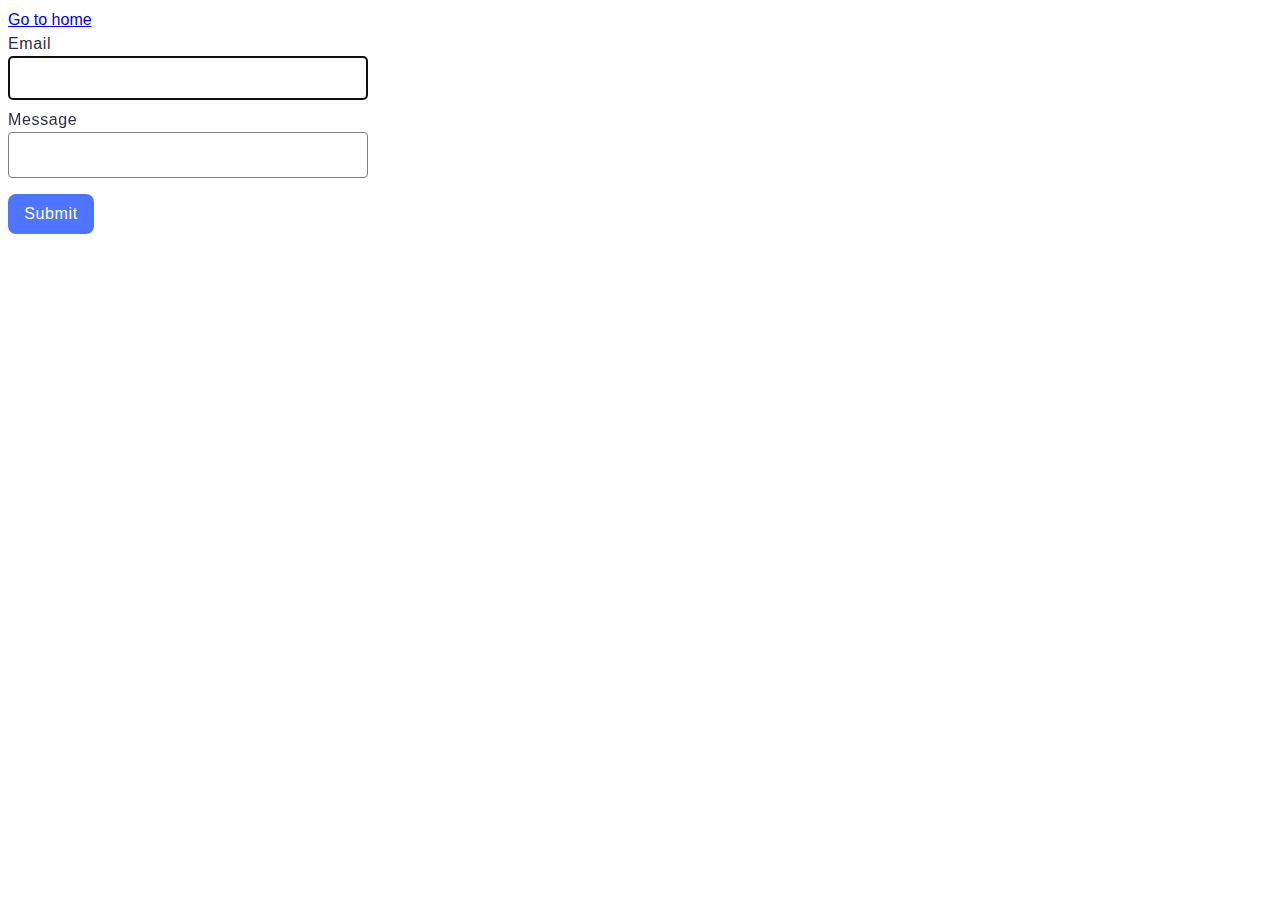
<file: src/2-form.html>
<!DOCTYPE html>
<html lang="en">
  <head>
    <meta charset="UTF-8" />
    <meta http-equiv="X-UA-Compatible" content="IE=edge" />
    <meta name="viewport" content="width=device-width, initial-scale=1.0" />
    <title>Form</title>
    <link rel="stylesheet" href="./css/styles.css" />
  </head>
  <body>
    <section>
      <a href="./index.html">Go to home</a>
    </section>

    <form class="feedback-form" autocomplete="off">
      <label class="form-label">
        Email
        <input type="email" name="email" autofocus class="form-input" />
      </label>
      <label class="form-label">
        Message
        <textarea name="message" rows="8" class="form-text"></textarea>
      </label>
      <button type="submit" class="form-button">Submit</button>
    </form>

    <script type="module" src="./js/2-form.js"></script>
  </body>
</html>
</file>
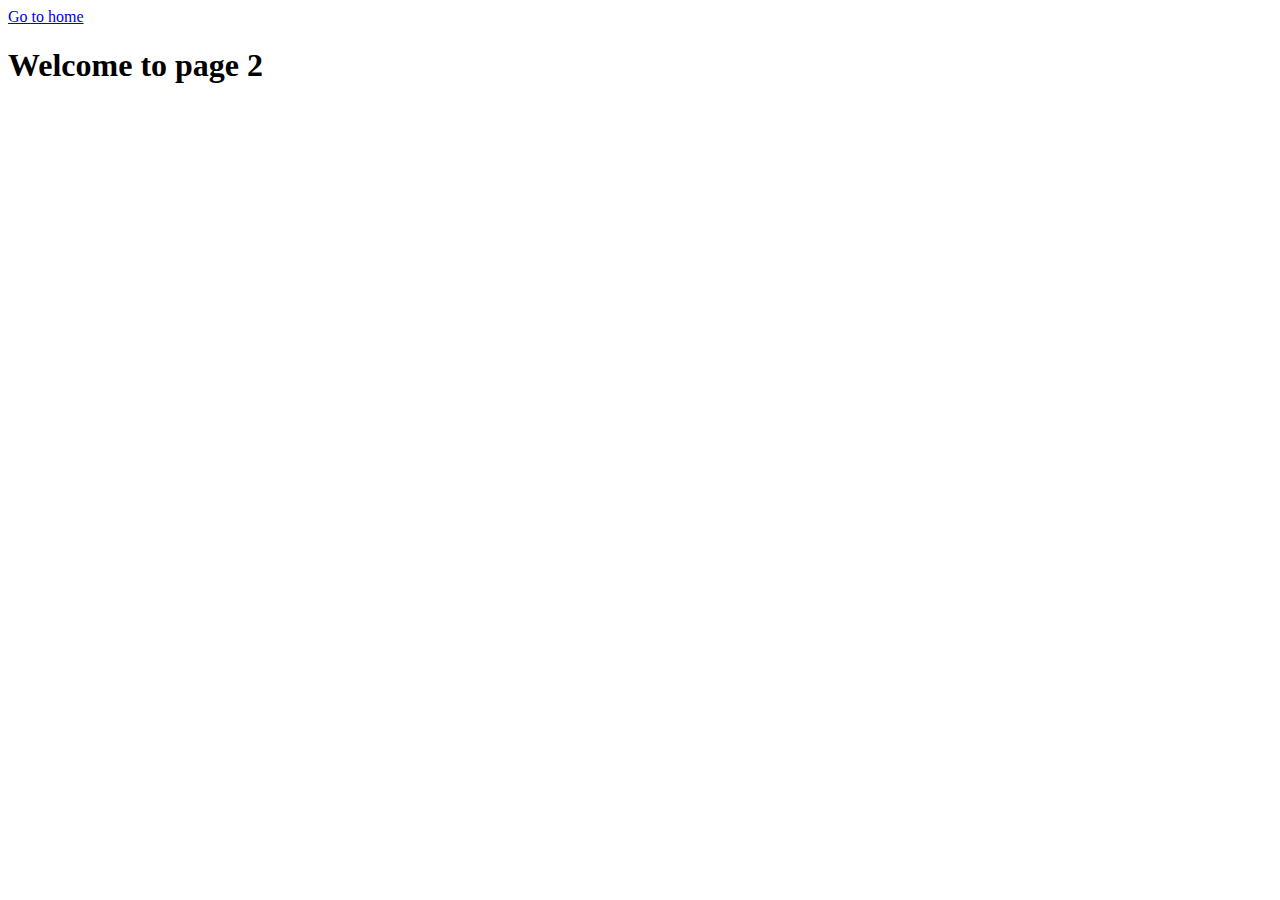
<file: src/page-2.html>
<!DOCTYPE html>
<html lang="en">
  <head>
    <meta charset="UTF-8" />
    <meta http-equiv="X-UA-Compatible" content="IE=edge" />
    <meta name="viewport" content="width=device-width, initial-scale=1.0" />
    <title>Page 2</title>
  </head>
  <body>
    <section>
      <a href="./index.html">Go to home</a>
      <h1>Welcome to page 2</h1>
    </section>
  </body>
</html>
</file>
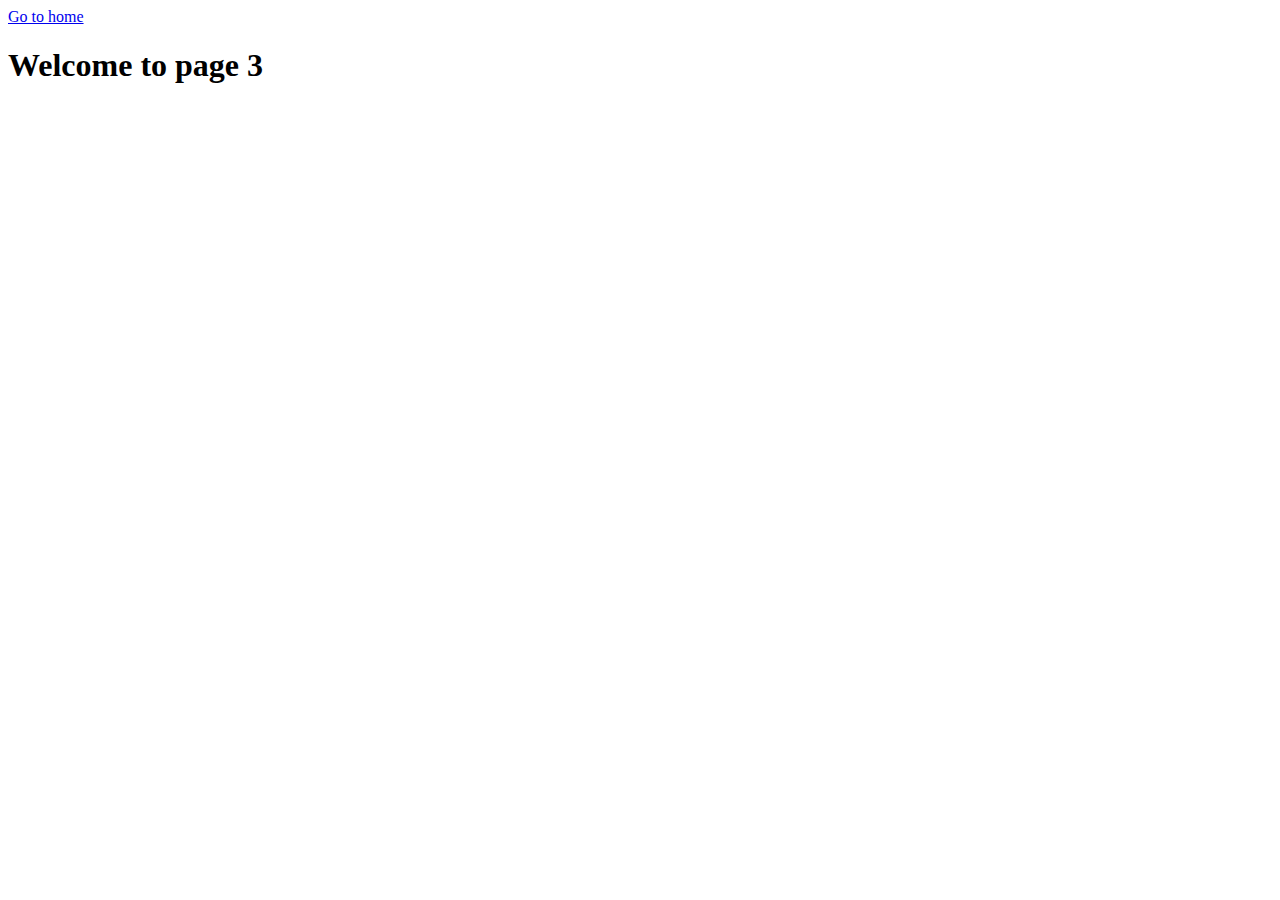
<file: src/page-3.html>
<!DOCTYPE html>
<html lang="en">
  <head>
    <meta charset="UTF-8" />
    <meta http-equiv="X-UA-Compatible" content="IE=edge" />
    <meta name="viewport" content="width=device-width, initial-scale=1.0" />
    <title>Page 3</title>
  </head>
  <body>
    <section>
      <a href="./index.html">Go to home</a>
      <h1>Welcome to page 3</h1>
    </section>
  </body>
</html>
</file>
<file: src/css/styles.css>
:root {
  font-family: Inter, Avenir, Helvetica, Arial, sans-serif;
  font-size: 16px;
  line-height: 24px;
  font-weight: 400;

  color: #242424;
  background-color: rgba(255, 255, 255, 0.87);

  font-synthesis: none;
  text-rendering: optimizeLegibility;
  -webkit-font-smoothing: antialiased;
  -moz-osx-font-smoothing: grayscale;
  -webkit-text-size-adjust: 100%;
}

/*? ================================================================== */

.gallery {
  list-style: none;
  display: flex;
  flex-wrap: wrap;
  gap: 24px;
  padding: 0;
  margin: 0;
}

.gallery-item {
  width: calc((100% - 2 * 24px) / 3);
}

.gallery-image {
  width: 100%;
  height: auto;
  display: block;
  transition: transform 300ms linear;
}

.gallery-image:hover,
.gallery-image:focus {
  transform: scale(1.07);
}

/*? ================================================================== */

.feedback-form {
  display: flex;
  flex-direction: column;
  gap: 8px;
}

.form-label {
  display: flex;
  flex-direction: column;
  max-width: 360px;
  font-family: "Montserrat", sans-serif;
  font-weight: 400;
  font-size: 16px;
  line-height: 1.5;
  letter-spacing: 0.04em;
  color: #2e2f42;
}

.form-input {
  max-width: 360px;
  height: 40px;
  border: 1px solid #808080;
  border-radius: 4px;
}

.form-text {
  margin-bottom: 8px;
  max-width: 360px;
  height: 40px;
  border: 1px solid #808080;
  border-radius: 4px;
  resize: none;
}

.form-button {
  width: 86px;
  height: 40px;
  border-radius: 8px;
  padding: 8px 16px;
  background-color: #4e75ff;
  font-family: "Montserrat", sans-serif;
  font-weight: 500;
  font-size: 16px;
  line-height: 1.5;
  letter-spacing: 0.04em;
  color: #fff;
  box-shadow: none;
  border: none;
  transition: background-color 300ms ease;
}

.form-button:hover, 
.form-button:focus {
  background-color: #6c8cff;
}
</file>
